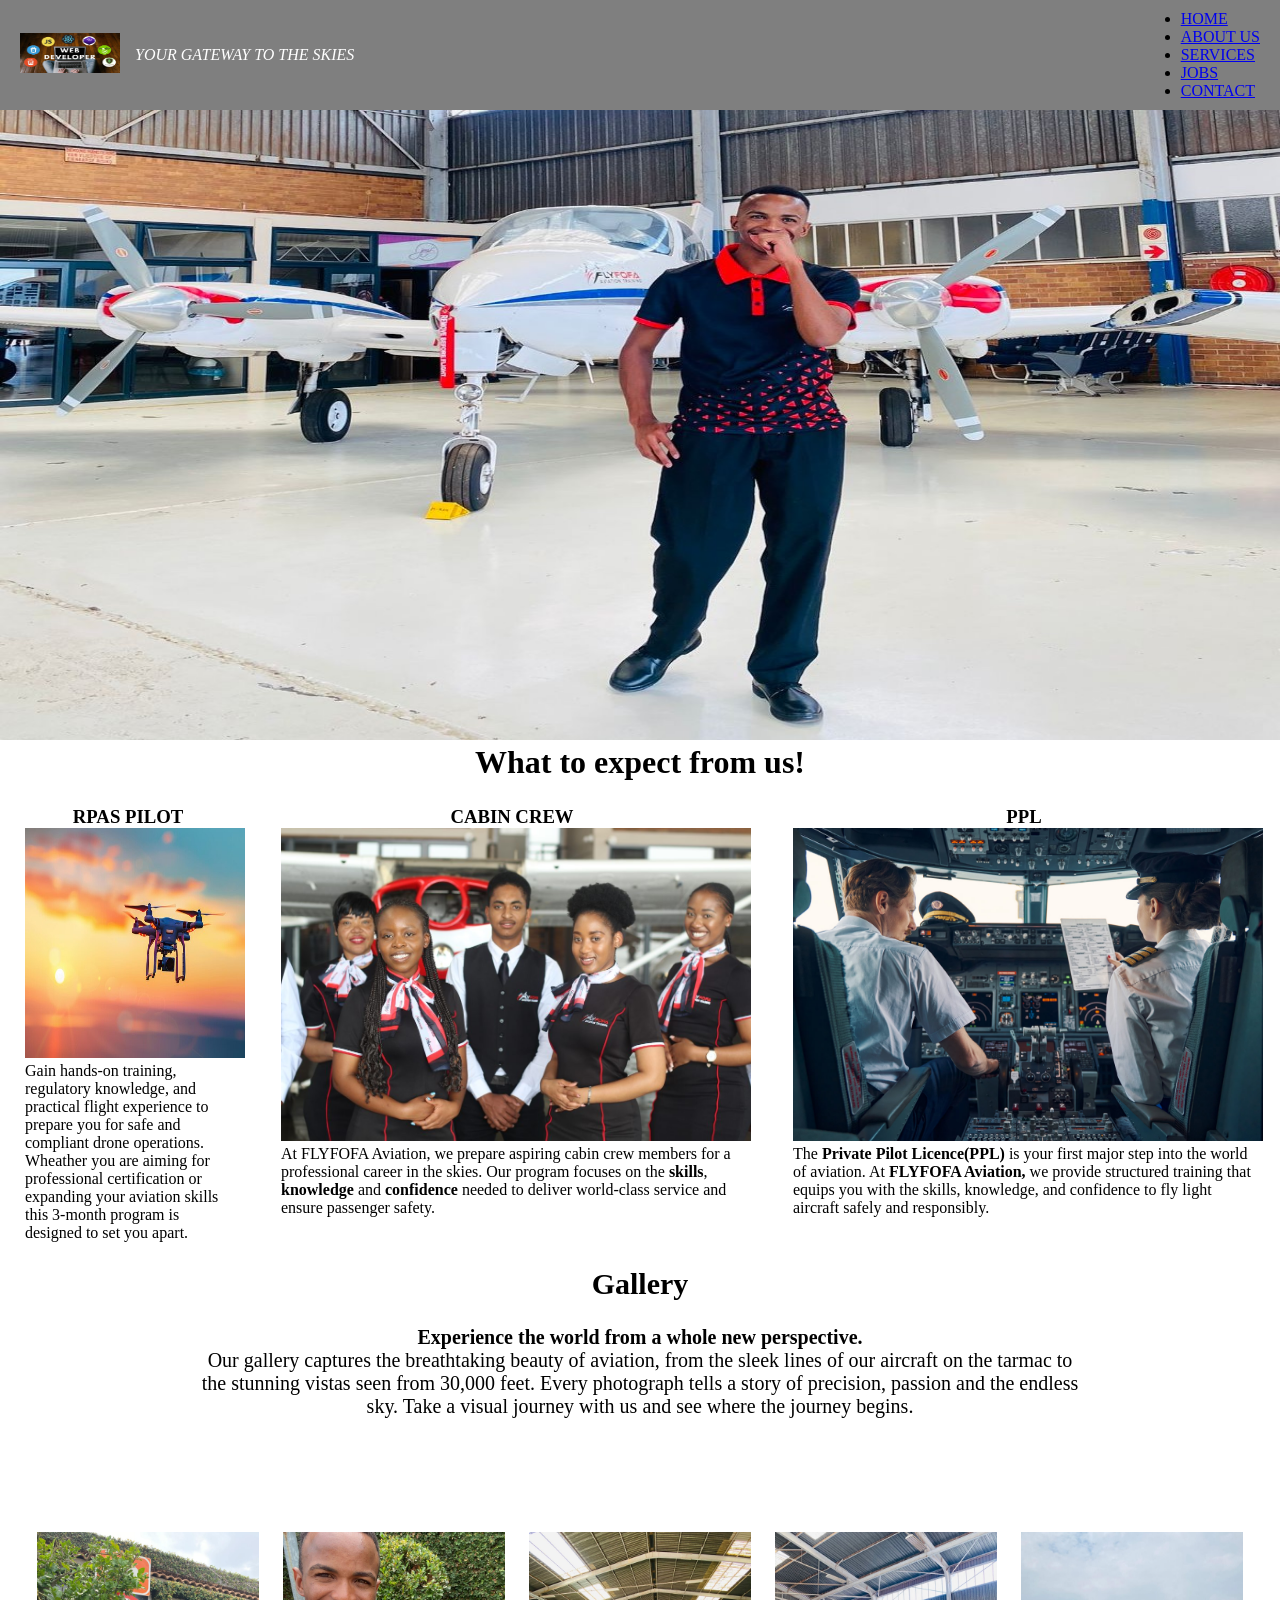
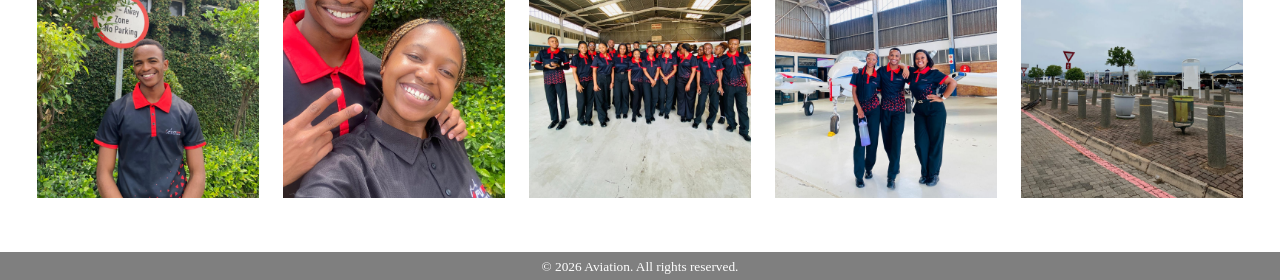
<file: Index.html>
<!DOCTYPE html>
<html lang="en-US">

<head>
    <meta charset="UTF-8" />
    <title>AVIATION</title>
    <meta content="viewport" name="width=device-width, initial-scale=1.0" />
    <link rel="stylesheet" type="text/css" href="index.css">
    <meta name="Author" content="Theo" />
</head>

<body>
    <header>

        <p>
            <a class="logo">
                <img src="images/web-developer-3.jpeg" alt="Flyfofa logo" width="100px" height="40px">
            </a>
            <em>YOUR GATEWAY TO THE SKIES</em>
        </p>

        <ul>
            <li><a href="Index.html">HOME</a></li>
            <li><a href="About.html">ABOUT US</a></li>
            <li><a href="Services.html">SERVICES</a></li>
            <li><a href="https://whatsapp.com/channel/0029VbBh2P64inopO9d7kR44">JOBS</a></li>
            <li><a href="Contact.html">CONTACT</a></li>
        </ul>
        
    </header>

    <main>
        <div>
            <img src="images/Theo.jpg" alt="Theo's picture width" width="100%" height="630px">

        </div>

        <h1 class="h2">What to expect from us!</h1>
        
        <!-- RPAS SECTION -->
        <aside>
            <h3 class="drone-heading">RPAS PILOT</h3>

            <img src="images/RPAS.jpg" alt="RPAS image" width="220" height="230">

    
            <p>
                Gain hands-on training, regulatory knowledge, and practical flight experience to prepare you for safe and compliant drone operations.
                Wheather you are aiming for professional certification or expanding your aviation skills this 3-month program is designed to set you apart.
            </p>

        </aside>

        <!-- CABIN CREW SECTION -->
        <section>

            <h3 class="pilot-heading">CABIN CREW</h3>

            <img src="images/CABIN_CREW.jpg" alt="RPAS image" width="470">

            <p>
                At FLYFOFA Aviation, we prepare aspiring cabin crew members for a professional career in the skies.
                Our program focuses on the <strong>skills</strong>, <strong>knowledge</strong> and <strong>confidence</strong> needed to deliver world-class service and ensure passenger safety.
            </p>

        </section>

        <!-- PPL SECTION -->
        <article>
            <h3 class="cabin-crew-heading">PPL</h3>

            <img src="images/PPL_2.avif" alt="RPAS image" width="470">

            <p >
                The <strong>Private Pilot Licence(PPL)</strong> is your first major step into the world of aviation. At <strong>FLYFOFA Aviation,</strong> we provide structured training that
                equips you with the skills, knowledge, and confidence to fly light aircraft safely and responsibly.
            </p>

        </article>

        <div class="gallery_section"> <!-- OPENING SECTION FOR GALLERY-->
            
            <h3 class="gallery">Gallery</h3>

            <p class="gallery-info">

                <strong>Experience the world from a whole new perspective.</strong><br>
                
                Our gallery captures the breathtaking beauty of aviation, from the sleek lines of our aircraft on the tarmac to<br>
                the stunning vistas seen from 30,000 feet. Every photograph tells a story of precision, passion and the endless<br>
                sky. Take a visual journey with us and see where the journey begins.

            </p>

            <!-- ========================================================= -->

            <div class="image-container"> <!-- CONTAINER FOR ALL IMAGES -->

                
                <div class="image-box"> <!-- IMAGE-2 -->

                    <img src="images/AV_2.jpeg">
    
                </div>

                <div class="image-box"> <!-- IMAGE-3 -->

                    <img src="images/AV_3.jpeg">
    
                </div>

                <div class="image-box"> <!-- IMAGE-4 -->

                    <img src="images/AV_4.jpeg">
    
                </div>

                <div class="image-box"> <!-- IMAGE-5 -->

                    <img src="images/AV_5.jpeg">
    
                </div>
               
                <div class="image-box"> <!-- IMAGE-7 -->

                    <img src="images/AV_7.jpeg">
    
                </div>
                
            </div>

            <!-- =========================================================== -->

        </div>
        
    </main>

    <footer>
        
        <p >
            <small> &copy; 2026 Aviation. All rights reserved.</small>
        </p>

    </footer>
<!-- it will always seems impossible until it is all done....coded with pure adulate and passion -->
</body>

</html>
</file>
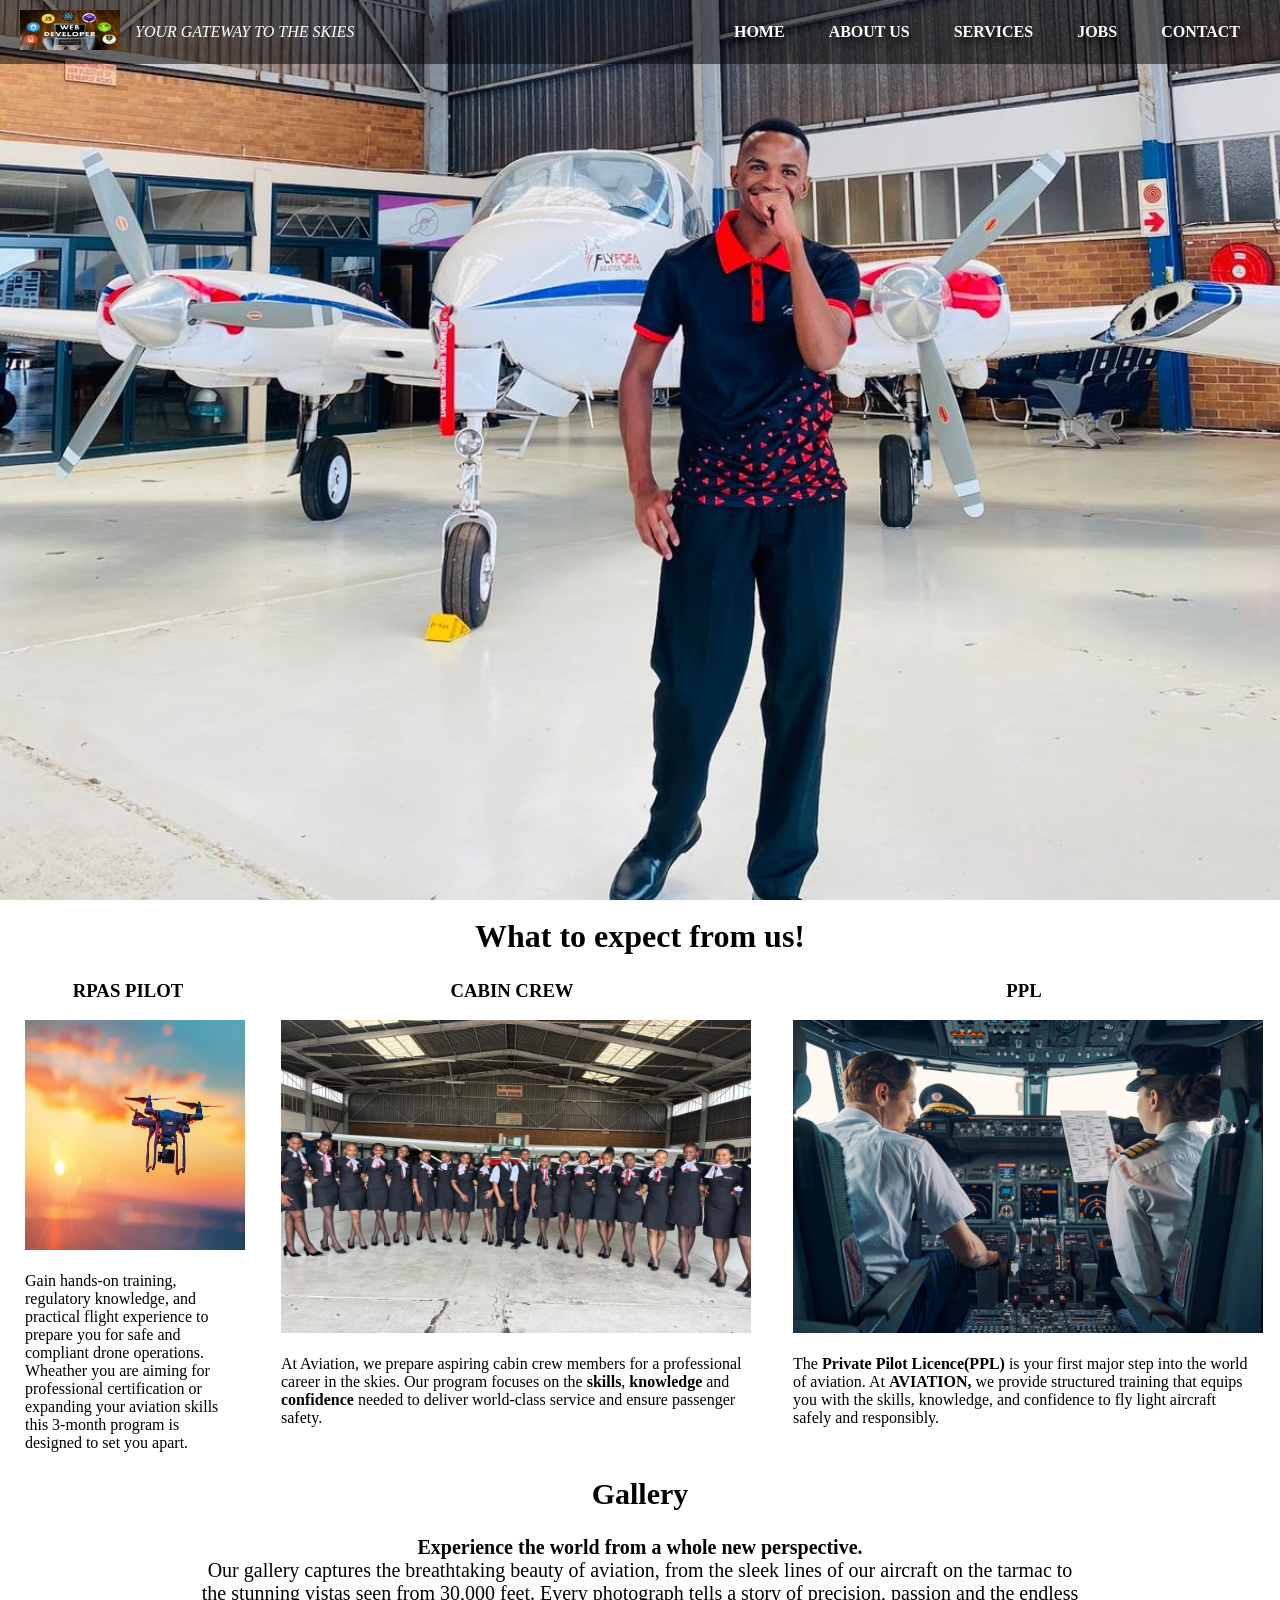
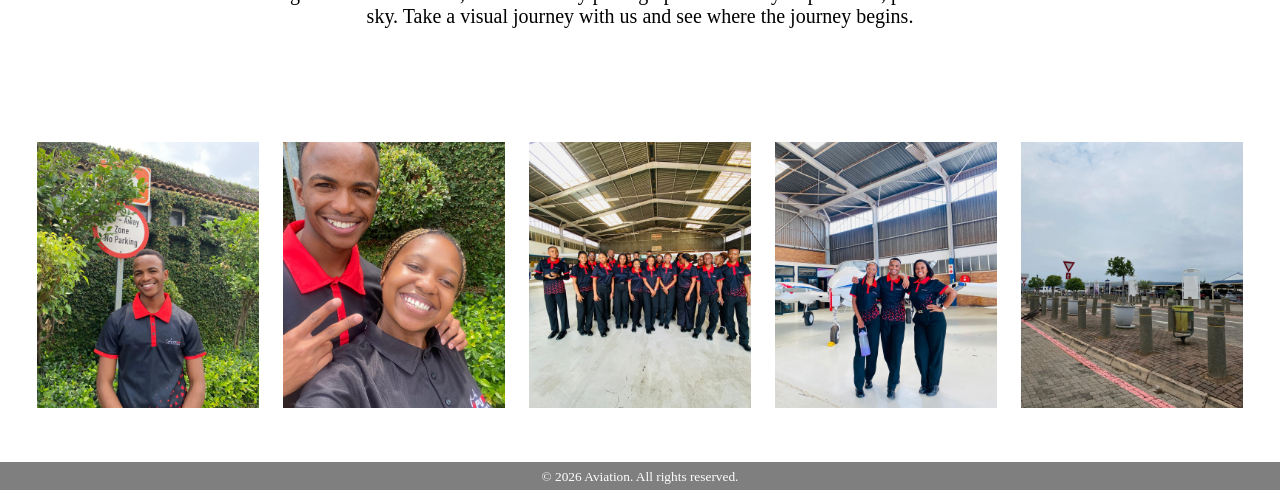
<file: index.html>
<!DOCTYPE html>
<html lang="en-US">

<head>
    <meta charset="UTF-8" />
    <title>AVIATION</title>
    <meta name="viewport" content="width=device-width, initial-scale=1.0" />
    <link rel="stylesheet" type="text/css" href="index.css">
    <link rel="stylesheet" type="text/css" href="https://cdnjs.cloudflare.com/ajax/libs/font-awesome/6.4.0/css/all.min.css">
    <meta name="Author" content="Theo" />
</head>

<body id="top">
    
    <main>
        <!-- ============================================= COVER PAGE ============================================================= -->
        <div class="cover-page">
            
 <header> <!-- HEADER SECTION -->

        <p>
            <a class="logo">
                <img src="images/web-developer-3.jpeg" alt="Aviation logo" width="100px" height="40px">
            </a>
            <em>YOUR GATEWAY TO THE SKIES</em>
        </p>
                
        <nav class="menu" id="menu" >

            <i class="fa fa-close" onclick="closeMenu()"></i>
            
            <a href="#top">HOME</a>
            <a href="About.html">ABOUT US</a>
            <a href="Services.html">SERVICES</a>
            <a href="https://whatsapp.com/channel/0029VbBh2P64inopO9d7kR44">JOBS</a>
            <a href="Contact.html">CONTACT</a>
            
        </nav>

     <i class="fa fa-bars" onclick="showMenu()"></i>
        
    </header>

        </div><br>

        <!-- ============================================= WHAT TO EXPECT FROM US SECTION =========================================== -->

        <h1 class="h2">What to expect from us!</h1>
        
        <!-- RPAS SECTION -->
        <aside>
            
            <h3 class="drone-heading">RPAS PILOT</h3><br>

            <img src="images/RPAS.jpg" alt="RPAS image" class="wht-expect-photos" width="220" height="230"><br>

    
            <br><p>
                Gain hands-on training, regulatory knowledge, and practical flight experience to prepare you for safe and compliant drone operations.
                Wheather you are aiming for professional certification or expanding your aviation skills this 3-month program is designed to set you apart.
            </p>

        </aside>

        <!-- CABIN CREW SECTION -->
        <section>

            <h3 class="cabin-crew-heading">CABIN CREW</h3><br>

            <img src="images/Flight_attendants.jpg" alt="RPAS image" class="wht-expect-photos" width="470" height="313,33px"><br>

            <br><p>
                At Aviation, we prepare aspiring cabin crew members for a professional career in the skies.
                Our program focuses on the <strong>skills</strong>, <strong>knowledge</strong> and <strong>confidence</strong> needed to deliver world-class service and ensure passenger safety.
            </p>

        </section>

        <!-- PPL SECTION -->
        <article>
            
            <h3 class="pilot-heading">PPL</h3><br>    

            <img src="images/PPL_2.avif" alt="RPAS image" class="wht-expect-photos" width="470" height="313,33px"><br>

            <br><p>
                The <strong>Private Pilot Licence(PPL)</strong> is your first major step into the world of aviation. At <strong>AVIATION,</strong> we provide structured training that
                equips you with the skills, knowledge, and confidence to fly light aircraft safely and responsibly.
            </p>

        </article>

        <!-- =============================================== GALLERY SECTION ======================================================== -->

        <div class="gallery_section"> <!-- OPENING SECTION FOR GALLERY-->
            
            <h3 class="gallery">Gallery</h3>

            <p class="gallery-info">

                <strong>Experience the world from a whole new perspective.</strong><br>
                
                Our gallery captures the breathtaking beauty of aviation, from the sleek lines of our aircraft on the tarmac to<br>
                the stunning vistas seen from 30,000 feet. Every photograph tells a story of precision, passion and the endless<br>
                sky. Take a visual journey with us and see where the journey begins.

            </p>

            <!-- ========================================================= -->

            <div class="image-container"> <!-- CONTAINER FOR ALL IMAGES -->

                
                <div class="image-box"> <!-- IMAGE-2 -->

                    <img src="images/AV_2.jpeg">
    
                </div>

                <div class="image-box"> <!-- IMAGE-3 -->

                    <img src="images/AV_3.jpeg">
    
                </div>

                <div class="image-box"> <!-- IMAGE-4 -->

                    <img src="images/AV_4.jpeg">
    
                </div>

                <div class="image-box"> <!-- IMAGE-5 -->

                    <img src="images/AV_5.jpeg">
    
                </div>
               
                <div class="image-box"> <!-- IMAGE-7 -->

                    <img src="images/AV_7.jpeg">
    
                </div>
                
            </div>

            <!-- =========================================================== -->

        </div>
        
    </main>

    <footer>
        
        <p >
            <small> &copy; 2026 Aviation. All rights reserved.</small>
        </p>

    </footer>
<!-- it will always seems impossible until it is all done....coded with pure adulate and passion -->
</body>

    <script>

        var show = document.getElementById("menu");

        function showMenu(){
            
            show.style.right = "0";
        }

        function closeMenu(){

            show.style.right = "-200px";
        }
        
    </script>

</html>
</file>
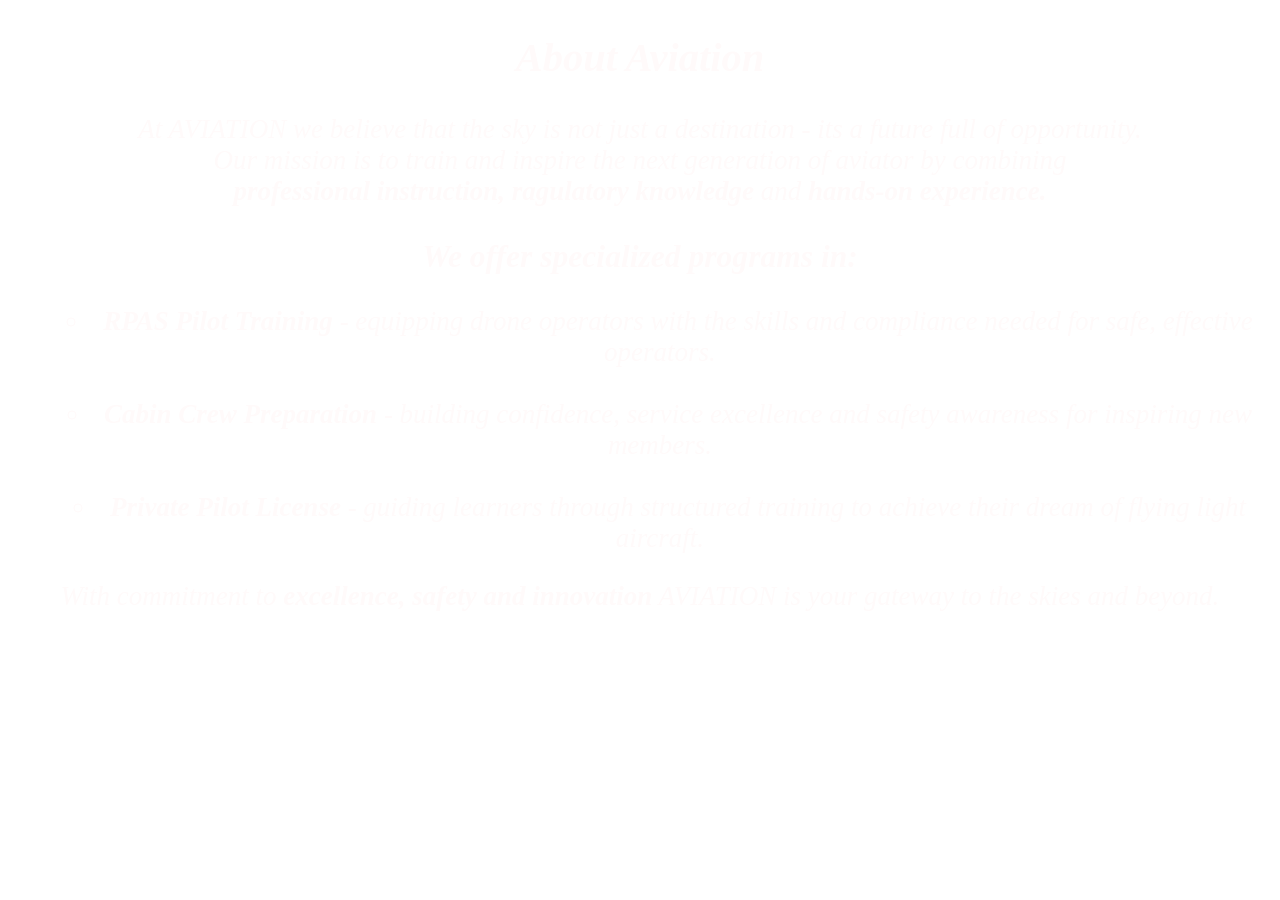
<file: About.html>
<!DOCTYPE html>
<html lang="en-US">
    <head>
        <meta charset="UTF-8">
        <title>About Us!</title>
        <link rel="stylesheet" type="text/css" href="about.css">
        <meta name="viewport" content="width=device-width, initial-scale=1.0" />
        <meta name="Author" content="Theo Magana"/>
    </head>

    <body>
        <!-- HEADING -->
        <h2 class="h2">About Aviation</h2>

        <p>
            At AVIATION we believe that the sky is not just a destination - its a future full of opportunity.<br>
            Our mission is to train and inspire the next generation of aviator by combining<br> <strong>professional instruction,</strong>
            <strong>ragulatory knowledge</strong> and <strong>hands-on experience.</strong>
        </p>

        <!-- SUB-HEADING -->
        <h3>We offer specialized programs in:</h3>

        <ul>

            <li>
                <strong>RPAS Pilot Training</strong> - equipping drone operators with the skills and compliance needed for safe, effective operators.
            </li><br> 

            <li>
                <strong>Cabin Crew Preparation</strong> - building confidence, service excellence and safety awareness for inspiring new members.
            </li><br>

            <li>
                <strong>Private Pilot License</strong> - guiding learners through structured training to achieve their dream of flying light aircraft.
            </li>

        </ul>

        <p>
            With commitment to <strong>excellence, safety and innovation</strong> AVIATION is your gateway to the skies and beyond.
        </p>


    </body>

</html>
</file>
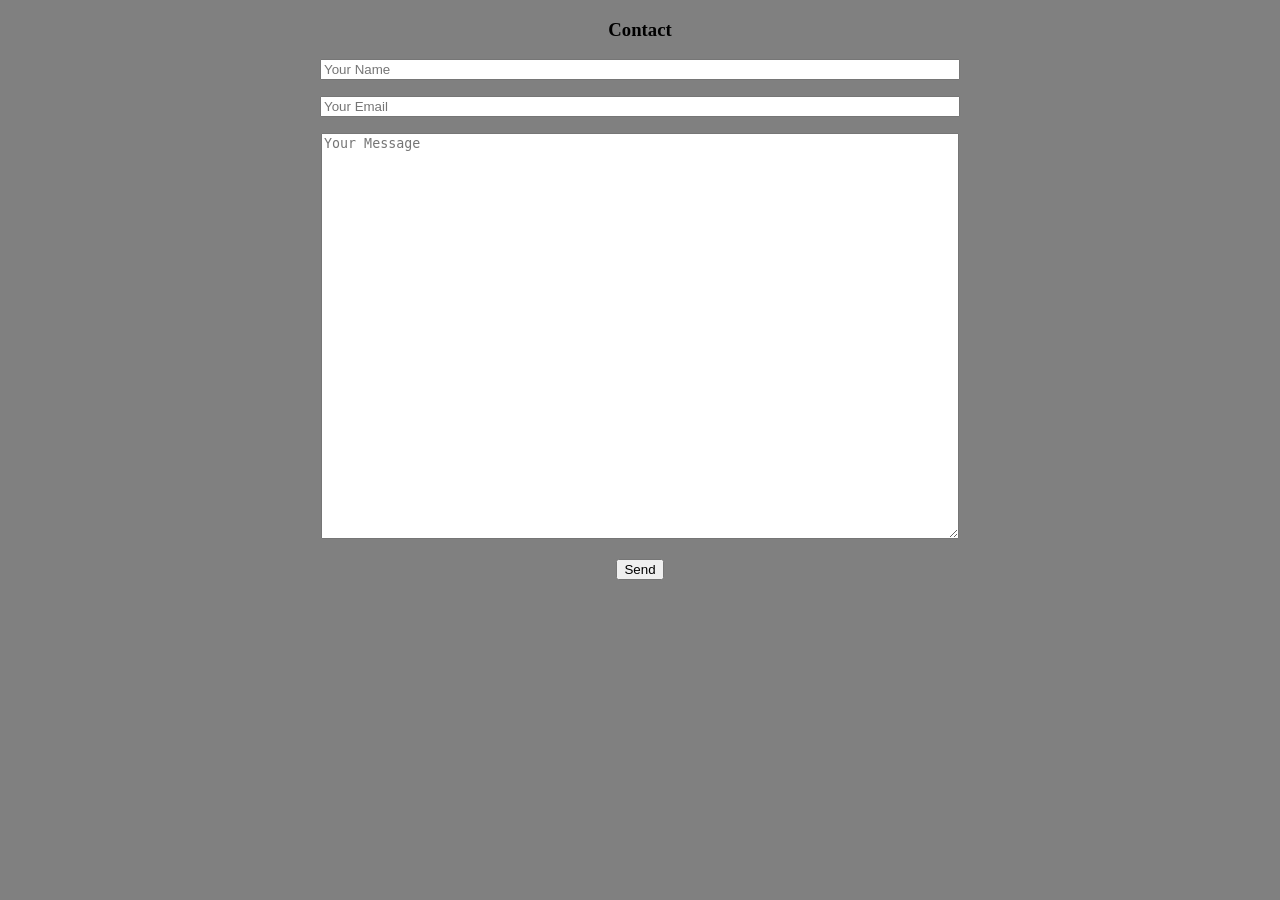
<file: Contact.html>
<!DOCTYPE html>
<html lang="en-US">

<head>
    <meta charset="UTF-8" />
    <title>Contact</title>
    <link rel="stylesheet"type="text/css" href="contact.css" />
</head>

<body style="background-color: grey;">

    <form align="center" action="mailto:222728566@edu.vut.ac.za" method="POST" enctype="text/plain" >
        
        <h3>Contact</h3>

        <!-- USERNAME INPUT-->
        <p>
            <input type="text" class="username" name="name" placeholder="Your Name">
        </p>
        
        <!-- EMAIL INPUT -->
        <p>
            <input type="email" class="user_email" name="email" placeholder="Your Email">
        </p>
        
        <!-- TEXTAREA -->
        <p>
            <textarea class="text_area" name="message" placeholder="Your Message"></textarea>
        </p>

        <button type="submit">Send</button>

      </form>
      
</body>

</html>
</file>
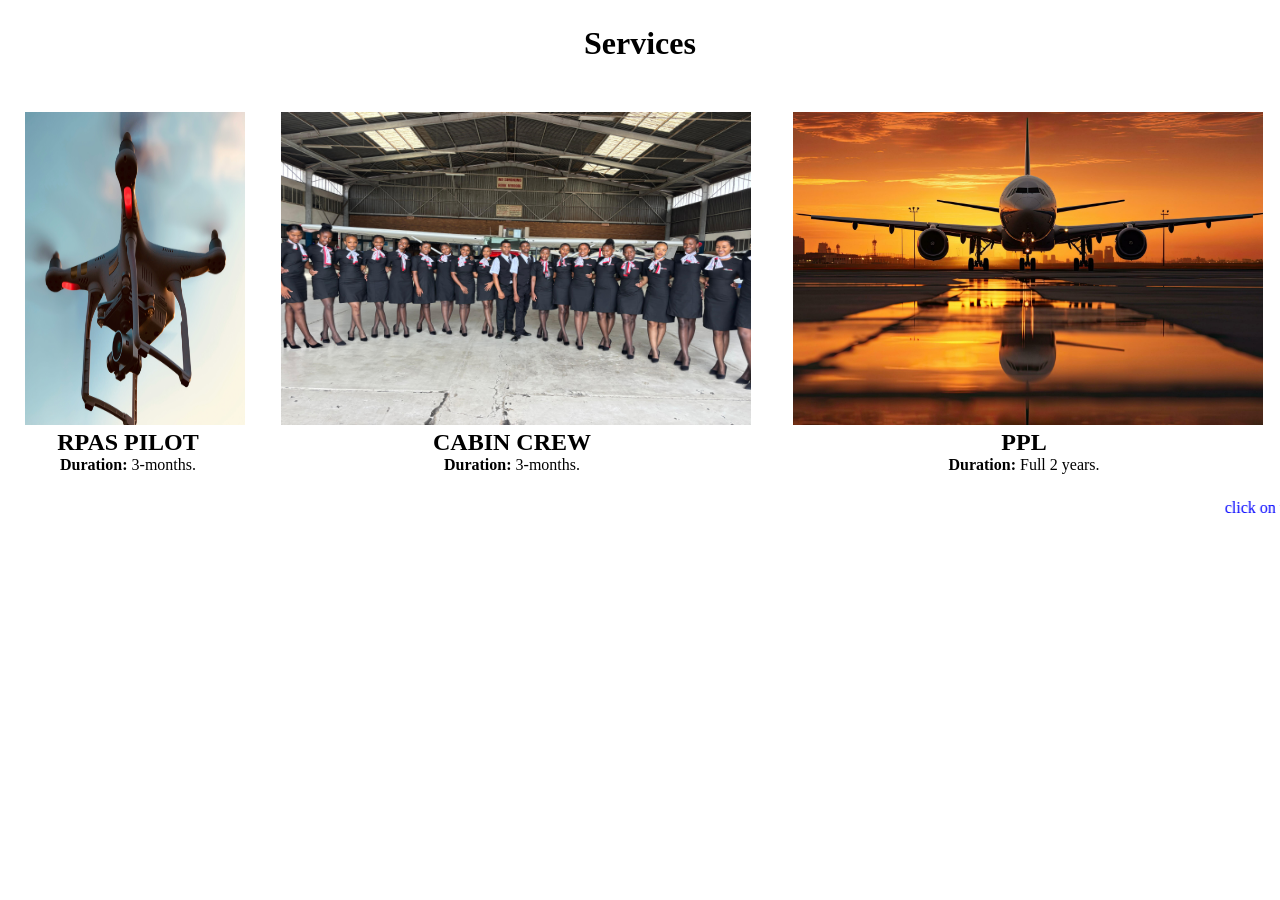
<file: Services.html>
<!DOCTYPE html>
<html lang="en-US">
    <head>
        <meta charset="UTF-8"/>
        <title>Services</title>
        <link rel="stylesheet" type="text/css" href="services.css">
        <meta name="viewport" content="width=device-width, initial-scale=1.0"/>
        <meta name="Author" content="Theo"/>
    </head>

    <body>

        <h1>Services</h1> <!-- SERVICE HEADING-->

        <aside>

            <a href="videos/DRONE_SERVICE.mp4"> <!--EMBED A VIDEO -->

            <img src="images/remote_pilot.jpg" class="services" alt="RSPAS PILOT" width="220px" height="313px">

            </a>

            <h2>RPAS PILOT</h2>

            <p>
                <strong>Duration:</strong> 3-months.
            </p>

            
        </aside>

        <section>

            <a href="videos/DANCE.mp4" > <!--EMBED A VIDEO -->

            <img src="images/Flight_attendants.jpg" class="services" alt="Cabin crew picture" width="470px" height="313,33px">

            </a>

            <h2>CABIN CREW</h2>

            <p>
                <strong>Duration:</strong> 3-months.
            </p>

            

        </section>

        <article>

            <a href="videos/SOLO_SERVICE.mp4"> <!--EMBED A VIDEO -->

            <img src="images/PPL_SERVICE.jpg" class="services" alt="Aeroplane picture" width="470px">

            <a>

            <h2>PPL</h2>

            <p>
                <strong>Duration:</strong> Full 2 years.
            </p>

        </article>

        <marquee title="developed by Theo">click on the images above</marquee>

    </body>

</html>
</file>
<file: index.css>
/* SOLVES LAYOUT ISSUES */
*{
    margin: 0;
    padding: 0;
    box-sizing: border-box;
    font-family: 'Times New Roman';
    
}



html, body{

    width: 100%;
    overflow-x: hidden;

}



/* =================================================================================================================================== */
/*                                                        HEADER SECTION                                                               */
/* =================================================================================================================================== */
header{
   
    display: flex;                          /*  PUT THE CHILDREN ELEMENTS IN ONE ROW */
    background-color: rgba(0, 0, 0, 0.5);   /* ALTER THE BACKGROUND COLOR  */
    align-items: center;                    /* VERTICALLY ALIGN THE ITEMS */
    justify-content: space-between;         /* CREATE SPACE BETWEEN THE ELEMENTS */
    padding: 10px 20px;
    
    position: sticky;
    top: 0;
}

header p{
    
    display: flex;   /*makes the logo and the AVIATION sit side by side*/
    align-items: center;
    gap: 15px;      /* SPACE BETWEEN LOGO AND THE TEXT*/
    
}

header em{
    
    color: white;
}


.menu  a {
    
    text-decoration: none; /*  REMOVES THE LINES BELOW THE TEXT IN HEADER*/
    margin: 20px;
    font-weight: bold;
    color: white;
    text-shadow: 2px 4px 10px black;
    
}

.menu a:hover{
    
    color: #007BFF;
    background-color: rgba(0, 0, 0, 0.5);
    border-radius: 25px;
    padding: 5px;
    
}

.cover-page{

    background-image: url(images/Theo.jpg);
    background-position: top center;
    background-repeat: no-repeat;
    background-size: cover;
    height: 100vh;
    
}



/* =================================================================================================================================== */
/*                                                             MAIN SECTION                                                            */
/* =================================================================================================================================== */

.h2{     /* HEADING (WHAT  TO EXPECT FROM US) */
    text-align: center;
    font: bold;

}

aside{
    width:20%;
    float: left;
    padding: 25px;
    
}

section{
    width:40%;
    float:left;
    padding: 25px;
}

article{
    width:40%;
    float:left;
    padding: 25px;
}

.drone-heading, /* DRONE HEADING */
.cabin-crew-heading,
 .pilot-heading{    
    text-align: center;        
    
}


@media screen and (max-width:600px) {
    aside, section, article{
        width: 100%;
    }
}

/* =================================================================================================================================== */
/*                                                       GALLERY SECTION                                                               */
/* =================================================================================================================================== */

.gallery{
    
    clear:both;  /* START THE GALLERY ON ITS NEW LINE */
    display: block;
    width: 100%;
    text-align: center;
    font-size: 30px;
    font: bold;
    
}

.gallery-info{
    
    font-size: 20px;
    text-align: center;
    padding: 25px;
}

/* FOR IMAGES*/

.image-container{
    
    width: 100%;
    height: 100%;
    display: flex;
    margin: 5% auto 0;
    box-sizing: border-box;
    padding: 25px;
}


.image-box{
    
    margin: 0 1%;
    flex-grow: 1;
    flex-basis: 0;
    transition: 0.5s;
}


.image-box img{  /* Target the image inside the image-box*/
    
    width: 100%; 
    height: 90%;
    object-fit: cover;
    display: flex; /* Removess the default inline bottom-margin/gap that browsers add to images */
    transition: 0.5s;

}

.image-container, .image-box {  /* Ensure the containers themselves are also full width (just in case) */
    width: 100%;
}

.image-box:hover{
    flex-basis: 50%;
}

header .fa{

    display: none;
}

/* =================================================================================================================================== */
/*                                                            MEDIA QUERIES                                                            */
/* =================================================================================================================================== */

@media (max-width:767px) and (orientation: portrait){  /* MAKE THE WEBSITE RESPONSIVE FOR SMARTPHONES ONLY */

    .cover-page{
        height: 60vh;
        
    }

    .wht-expect-photos{
        
        width: 310px;
        height: auto;
        align-items: centre;
    }

    .far-bar{

        position: absolute;
        top: 10px;
        right: 20px;
    }

    header .fa{

        display: block;
        font-size: 22px;
        color: #fff;
        margin: 10px 25px;
        cursor: pointer;
        
    }

    .menu{

        width: 200px;
        height: 100vh;
        background: #000;
        position: absolute;
        top: 0;
        right: -200px;
        text-align: left;
        z-index: 2;
        
    }

    .menu a{

        display: block;
    }


}

@media (max-width: 767px) and (orientation: landscape){

    .far-bar{

        position: absolute;
        top: 10px;
        right: 20px;
    }

    header .fa{

        display: block;
        font-size: 22px;
        color: #fff;
        margin: 10px 25px;
        cursor: pointer;
        
    }

    .menu{

        width: 200px;
        height: 100vh;
        background: #000;
        position: absolute;
        top: 0;
        right: -200px;
        text-align: left;
        z-index: 2;
        
    }

    .menu a{

        display: block;
    }

    aside, article{
        width: 33%;
        
    }

    section{

        width: 34%;
    }
    
    .wht-expect-photos{
        
        width: 210px;
        height: 166px;
        
    }
    
}

/* =================================================================================================================================== */
/*                                                             FOOTER SECTION                                                          */
/* =================================================================================================================================== */
footer{
    display: block;
    clear: both;  /* REMOVES THE FLOAT */
    text-align: center;
    background-color: rgba(0, 0, 0, 0.5);
    padding: 5px;
    color: white;
    position: sticky;
    bottom: 0%;
    
}
</file>
<file: about.css>
body{
    font-size: 27px;
    font-style: italic;
    text-align: center;
    list-style-position: inside; /* MOVE THE BULLET POINTS ALONG WITH THE TEXT */
    background-image: linear-gradient(rgba(0,0,0,0.5)), url(images/AV_7.jpeg);
    color: snow;
    background-position: center center;
    background-repeat: no-repeat;
    background-size: cover;
}

ul li{
    list-style-type: circle;
}

/* ===================================================================================================================================== */
/*                                            APPLY MEDIA QUERIES FOR RESPONSIVENESS                                                     */
/* ===================================================================================================================================== */

@media (max-width:767px){

    body{
        font-size: 20px;
        color: antiquewhite;
        text-align: left;
        padding: 25px;
        height: 100%;
    }
    
}
</file>
<file: contact.css>
.username, .user_email{
    width: 50%;
}

.text_area{
    width: 50%;
    height: 400px;
}
</file>
<file: services.css>
*{
    box-sizing: border-box;
    margin: 0;
    padding: 0;
}

body{
    font-family: Times New Roman;
    
}

h1{
    text-align: center;
    font-weight: bold;
    padding: 25px;
}

aside{
    width: 20%;
    float: left;
    padding: 25px;

}

section{
    width: 40%;
    float: left;
    padding: 25px;
    
}

article{
    width: 40%;
    float: left;
    padding: 25px;
}


@media  screen and (max-width: 600px){
    aside, section, article{
        width: 100%;
    }
    
}

h2, p{
    text-align: center;
}

video{
    width: 100%;
    display: block;
    height: auto;
}

marquee{
    color: blue;
}

@media (max-width:767px){

    .services{
        width: 310px;
        height: auto;
    }
}
</file>
